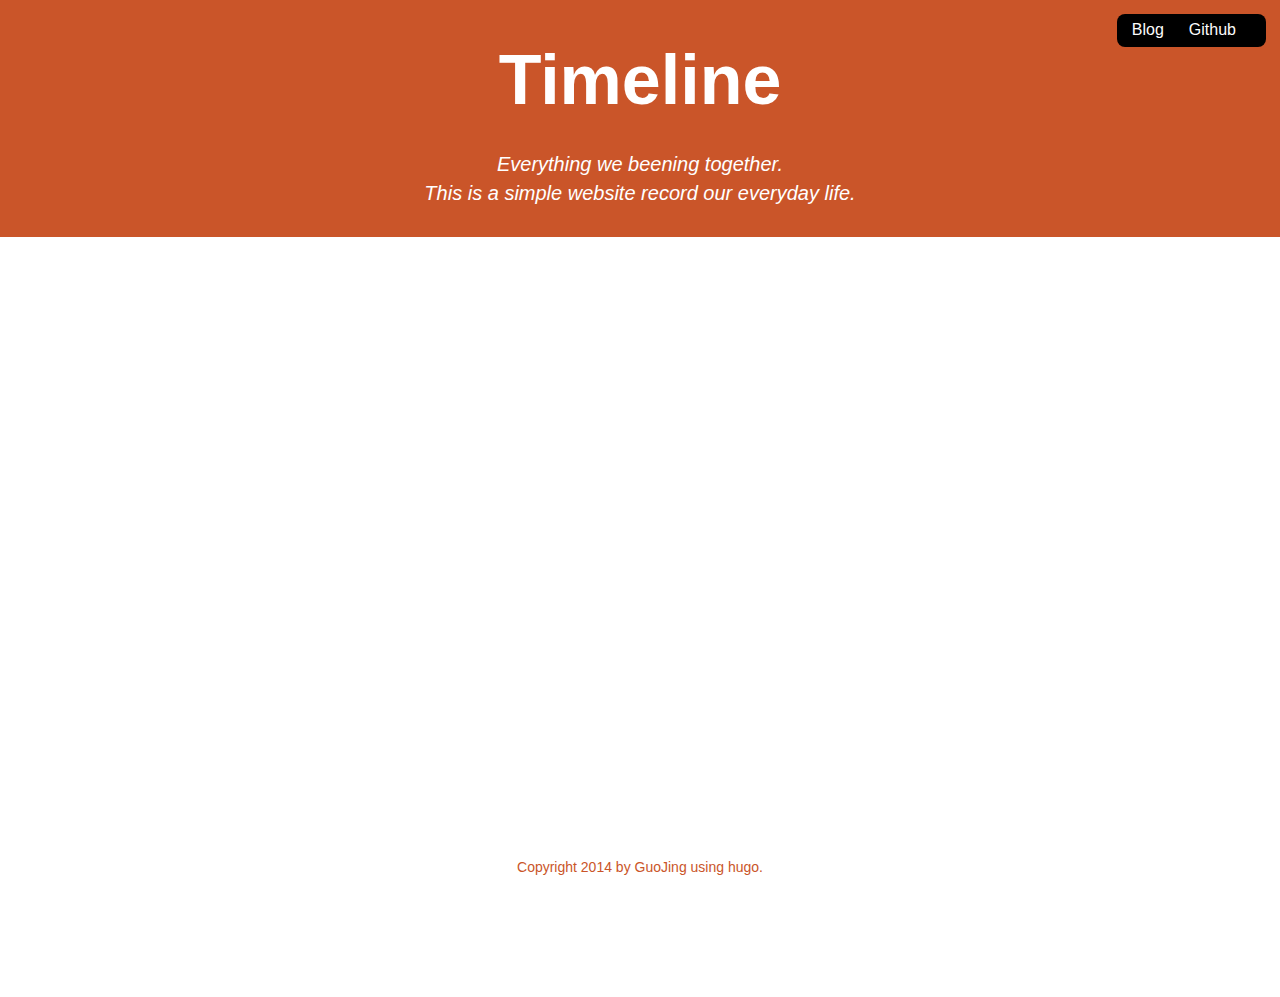
<file: index.html>
<html>
    <head>
        <title>Love Story</title>
        <meta charset="utf-8" />
        <meta name="viewport" content="width=device-width, initial-scale=1.0">
        <link rel="stylesheet" href="css/style.css" type="text/css" media="screen">
        <link rel="stylesheet" href="css/bootstrap.min.css" type="text/css" media="screen">
        <script type="text/javascript" src="http://guojing.me/love/js/jquery-1.7.1.min.js"></script>
        <script type="text/javascript" src="http://guojing.me/love/js/story.js"></script>
    </head>

    <body>
        <div class="topbanner clearfix nav nav-pills">
            <ul>
                <li><a href="http://guojing.me">Blog</a></li>
                <li><a href="http://github.com/GuoJing/love">Github</a></li>
            </ul>
        </div>
        <div class="banner">
            <div class="title">Timeline</div>
            <div class="description">Everything we beening together.<br>This is a simple website record our everyday life.</div>
        </div>
        <div class="timeline-con">
            <div id="timeline-embed"></div>
            <script type="text/javascript">
            var timeline_config = {
             width: "100%",
             height: "100%",
             source: 'data/love.json',
             lang:   'zh-cn',
             start_at_end: true,
            }
            </script>
            <script type="text/javascript" src="http://guojing.me/love/js/story.js"></script>
        </div>


        <div class="container">
            <div class="posts">
            </div>
            <div class="footer">
                Copyright 2014 by GuoJing using hugo.
            </div>
        </div>
    </body>
</html>
</file>
<file: css/style.css>
body {
    margin                 : 0;
    padding                : 0;

    font                   : 12px/1.6 arial,helvetica,sans-serif;
    font-family            : "Lucida Grande","Lucida Sans Unicode",
    font-size              : 1.125em;
    color                  : white;

    "Lucida Sans",Geneva,Verdana,sans-serif
    -webkit-font-smoothing : antialiased;
}

.topbanner {
    position      : fixed;
    top           : 1em;
    right         : 1em;
    padding       : 5px;
    background    : black;
    border-radius : 8px;
    z-index       : 9999;
}

ul {
    display     : block;
    margin-left : -25px;
    font-size   : 16px;
    list-style  : none;
}

ul li{
    float        : left;
    margin-right : 25px;
}

.clearfix:after, ul:after, li:after {
    clear : both;
}

a {
    color           : white;
    text-decoration : nont;
}

.timeline-con {
    height : 500px;
    width  : 100%;
}

.banner {
    padding    : 10px 0 10px 0;
    background : #ca5529;
}

.banner .title{
    padding        : 20px;
    font-size      : 70px;
    font-weight    : bolder;
    color          : white;
    text-align     : center;
    text-rendering : optimizelegibility;
}

.banner .description {
    padding-bottom : 20px;
    font-size      : 20px;
    font-style     : italic;;
    color          : white;
    text-align     : center;
}

.container {
    overflow  : hidden;
    max-width : 900px;
    margin    : 90px auto;
}

.footer {
    margin     : 30px 0 30px 0;
    font-size  : 14px;
    color      : #ca5529;
    text-align : center;
}

.author a:hover {
    color : #ca5529;
}

.nav-pills li a:link, .nav-pills li a:visited {
    color           : #fcfcfc;
    text-decoration : none;
}

.nav-pills li a:hover {
    color           : white;
    text-decoration : none;
}
</file>
